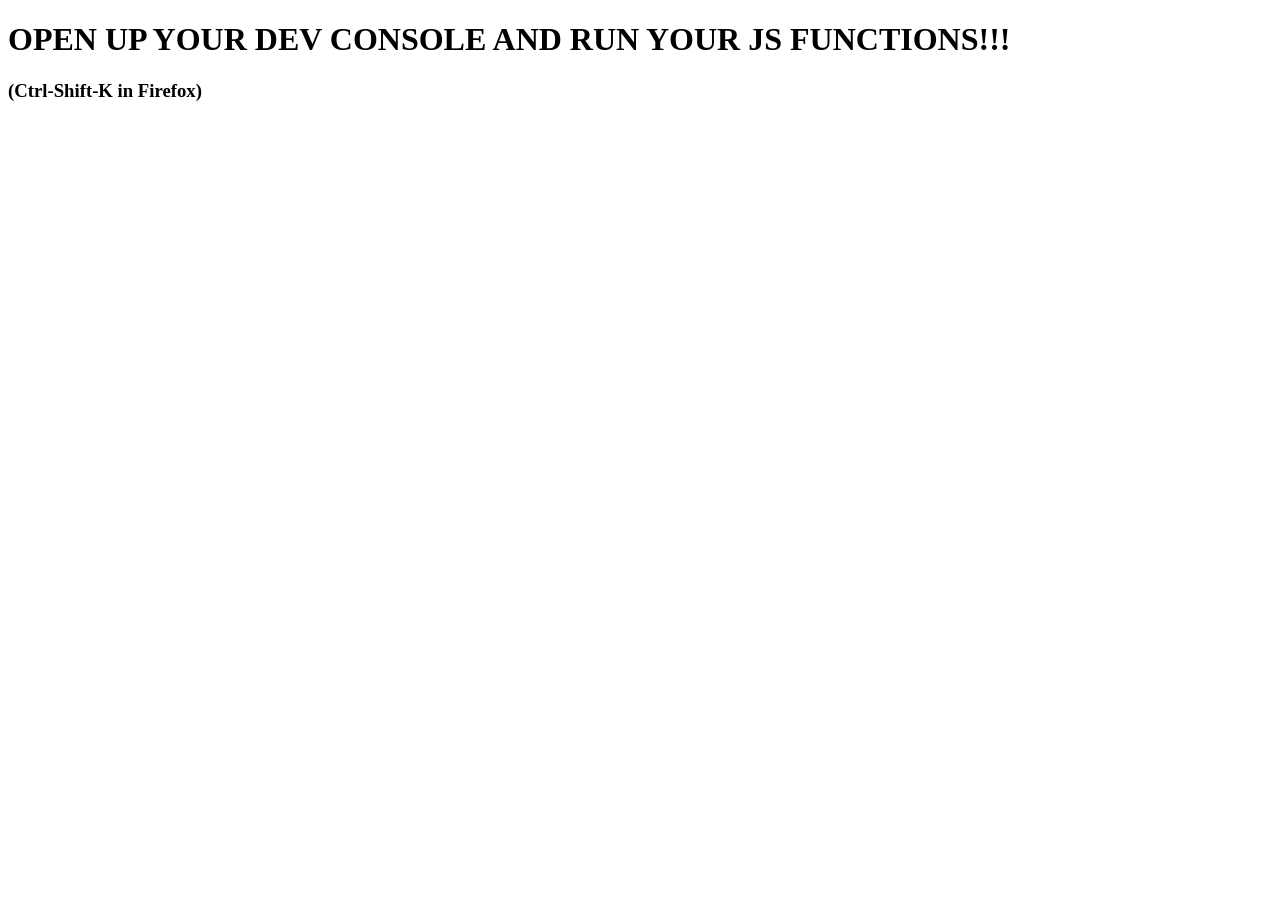
<file: 27_js/index.html>
<!DOCTYPE html>

<!--
     Team Phantom Tollbooth :: Clyde Sinclair, Fierce Dragon
     SoftDev pd0
     K27 -- Basic functions in JavaScript
     2022-02-03r
-->

<html lang="en">
  <!-- HTML file for intro JavaScript work -->

  <html>
    <head>
      <meta charset="utf-8"/>
      <title>JS work the first</title>
    </head>
    <body>
      <H1>OPEN UP YOUR DEV CONSOLE AND RUN YOUR JS FUNCTIONS!!!</H1>
      <h3>(Ctrl-Shift-K in Firefox)</h3>

      <script src="fibfac.js"></script>
    </body>
  </html>
</file>
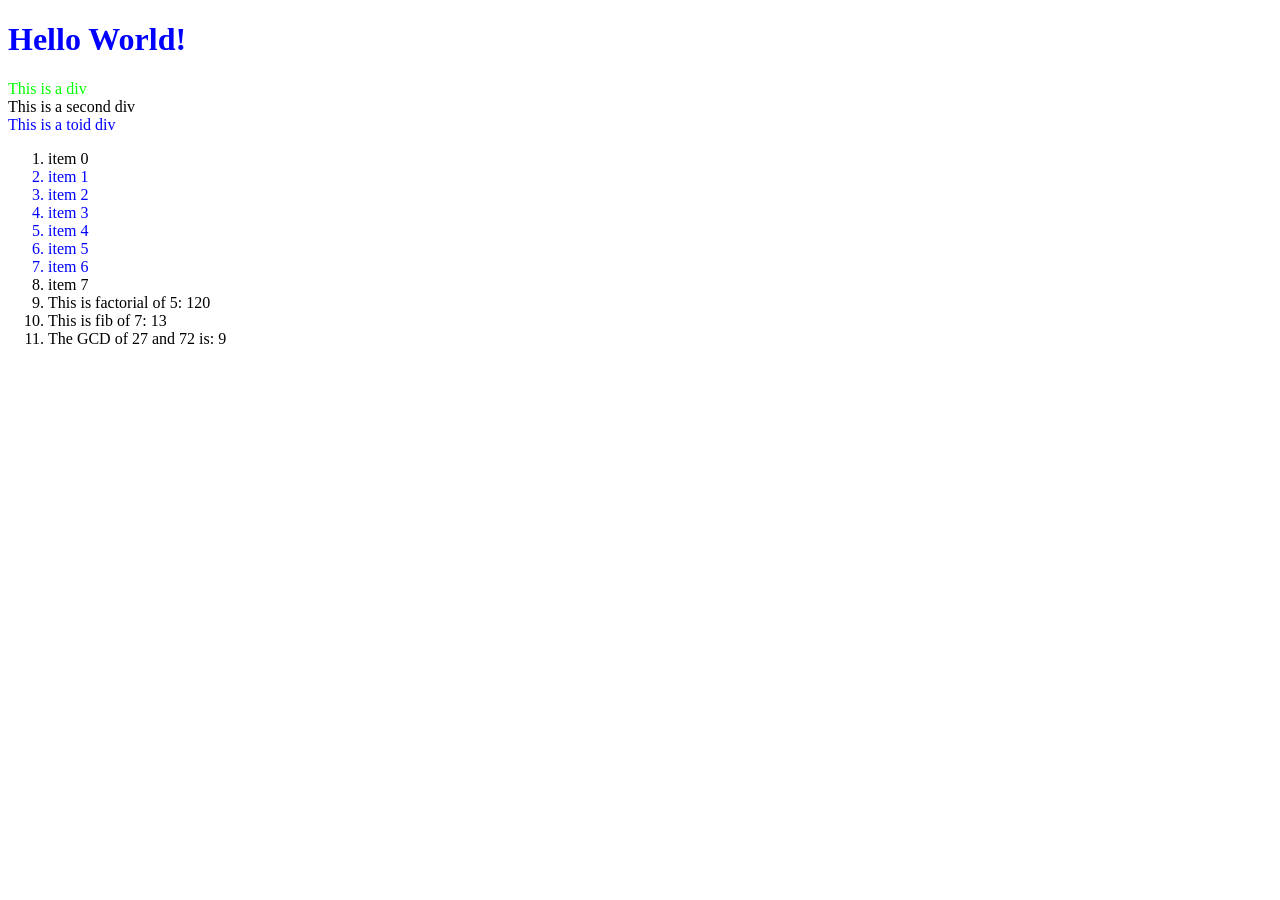
<file: 28_jsdom/index.html>
<!DOCTYPE html>

<!--
     Team (Liu)^2 :: Sophie Liu, Qina Liu
     SoftDev pd0
     K28 -- Manipulating the DOM
     2022-02-08
   --------------------------------------------------
-->

<html lang="en">
  <!-- HTML file for exploring JavaScript interactions with the DOM -->

  <head>
    <meta charset="utf-8">
    <style>
      .red   {color : #ff0000;}
      .green {color : #00ff00;}
      .blue  {color : #0000ff;}
    </style>
  </head>

  <body>
    <h1 id="h" class="blue">Hello World!</h1>

    <div id="div1" class="green">This is a div</div>
    <div id="div2">This is a second div</div>
    <div class="blue">This is a toid div</div>

    <ol id="thelist">
      <li class="">item 0</li>
      <li class="green blue">item 1</li>
      <li class="green blue">item 2</li>
      <li class="red green blue">item 3</li>
      <li class="red green blue">item 4</li>
      <li class="green blue">item 5</li>
      <li class="green blue">item 6</li>
      <li class="">item 7</li>
    </ol>

    <script src="dommy_consolery.js"></script>

  </body>
</html>
</file>
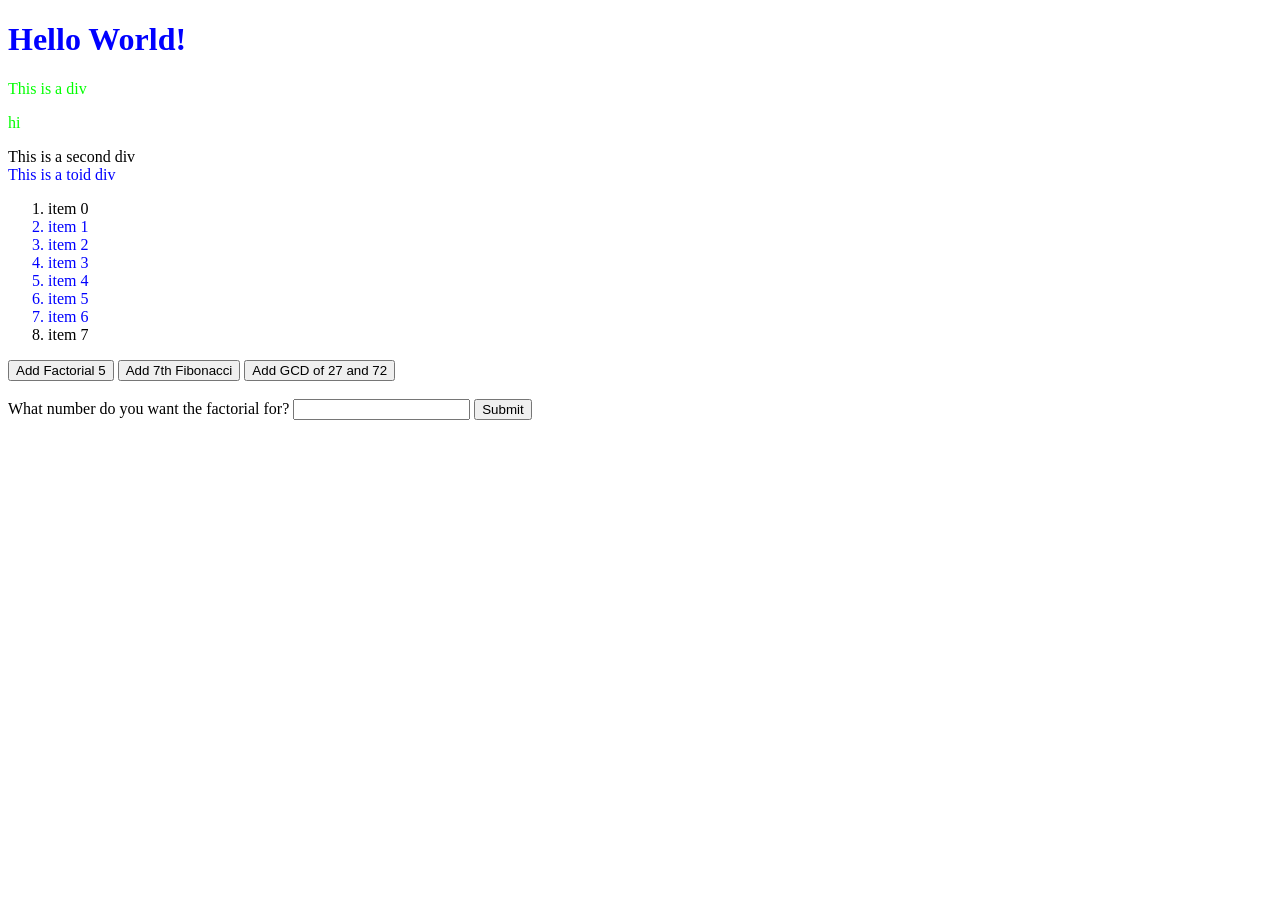
<file: 29_jsdom/index.html>
<!DOCTYPE html>

<!--
  Team Quixotic Insects :: Qina Liu, Ivan Mijacika
  SoftDev pd2
  K29 -- DOM ++
  2022-02-10
-->

<html lang="en">
  <!-- HTML file for exploring JavaScript interactions with the DOM -->

  <head>
    <meta charset="utf-8">
    <style>
      .red   {color : #ff0000;}
      .green {color : #00ff00;}
      .blue  {color : #0000ff;}
    </style>
  </head>

  <body>
    <h1 id="h" class="blue">Hello World!</h1>

    <div id="div1" class="green">This is a div</div>
    <div id="div2">This is a second div</div>
    <div class="blue">This is a toid div</div>

    <ol id="thelist">
      <li class="">item 0</li>
      <li class="green blue">item 1</li>
      <li class="green blue">item 2</li>
      <li class="red green blue">item 3</li>
      <li class="red green blue">item 4</li>
      <li class="green blue">item 5</li>
      <li class="green blue">item 6</li>
      <li class="">item 7</li>
    </ol>

    <button id="fac"> Add Factorial 5 </button>

    <button id = "fib"> Add 7th Fibonacci </button>

    <button id = "gcd"> Add GCD of 27 and 72 </button>

    <br><br>
    <form id="facForm">
      What number do you want the factorial for? 
      <input id= "facNum" type="text">
      <input id= "facFormButton" type="button" value="Submit">
    </form>

    <script src="dommy_consolery.js"></script>

  </body>
</html>
</file>
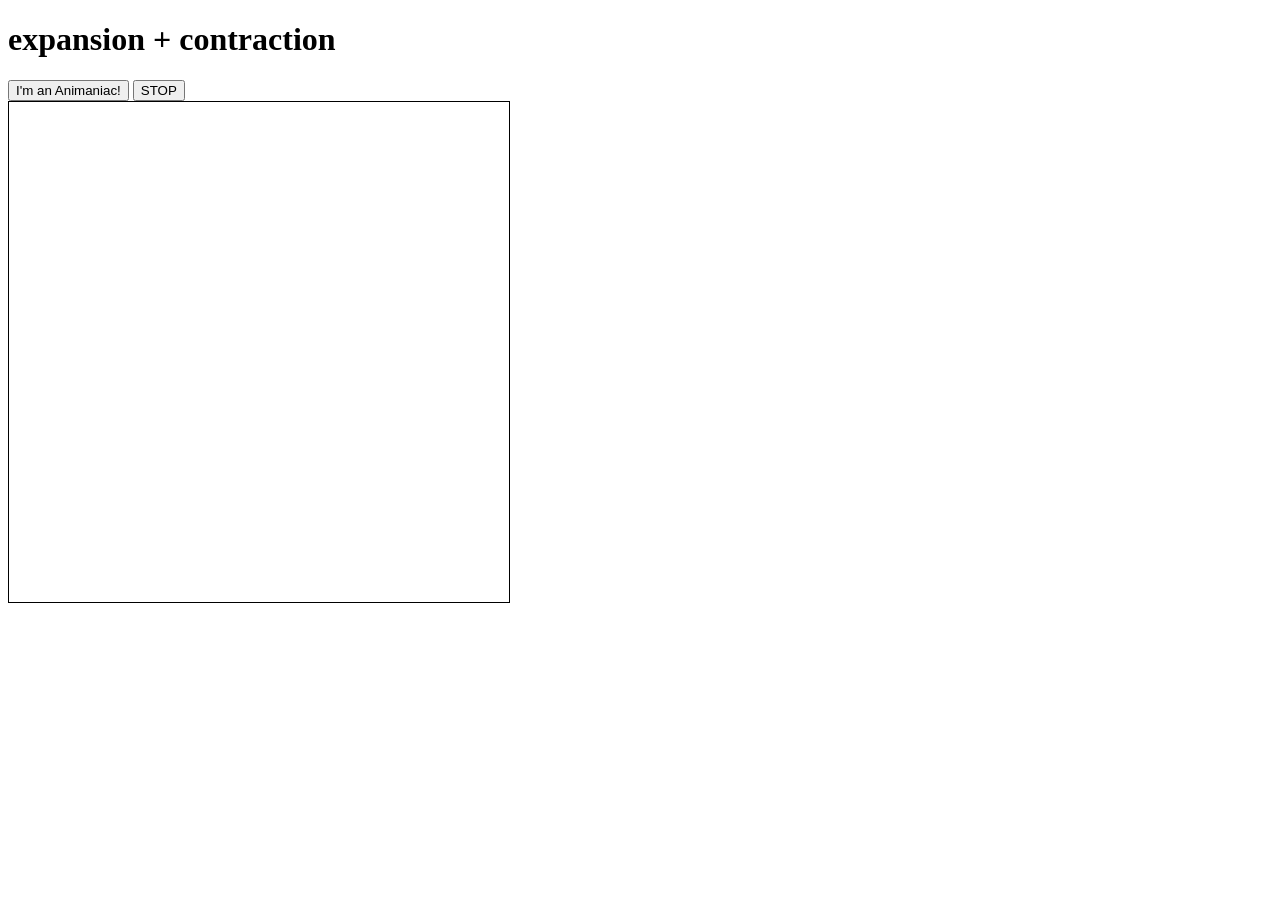
<file: 31_js-anim/index.html>
<!DOCTYPE html>
<html lang="en">
  <!-- Team Phantom Tollbooth :: Clyde Sinclair, Fierce Dragon
       SoftDev pd0
       K31 -- canvas based JS animation
       2022-02-15t
       HTML file for JavaScript canvas work
  -->

  <head>
    <meta charset="utf-8"/>
    <title>basic JS canvas work</title>
  </head>


  <head>
    <meta charset="utf-8"/>
    <title>The State of Animania</title>
  </head>

  <style>
    #playground { border: 1px solid black }
  </style>

  <h1>expansion + contraction</h1>

  <div>
    <button id="buttonCircle">
      I'm an Animaniac!
    </button>

    <button id="buttonStop">
      STOP
    </button>
  </div>

  <canvas width="500" height="500" id="playground">
  </canvas>

  <script src="animate.js"></script>

</html>
</file>
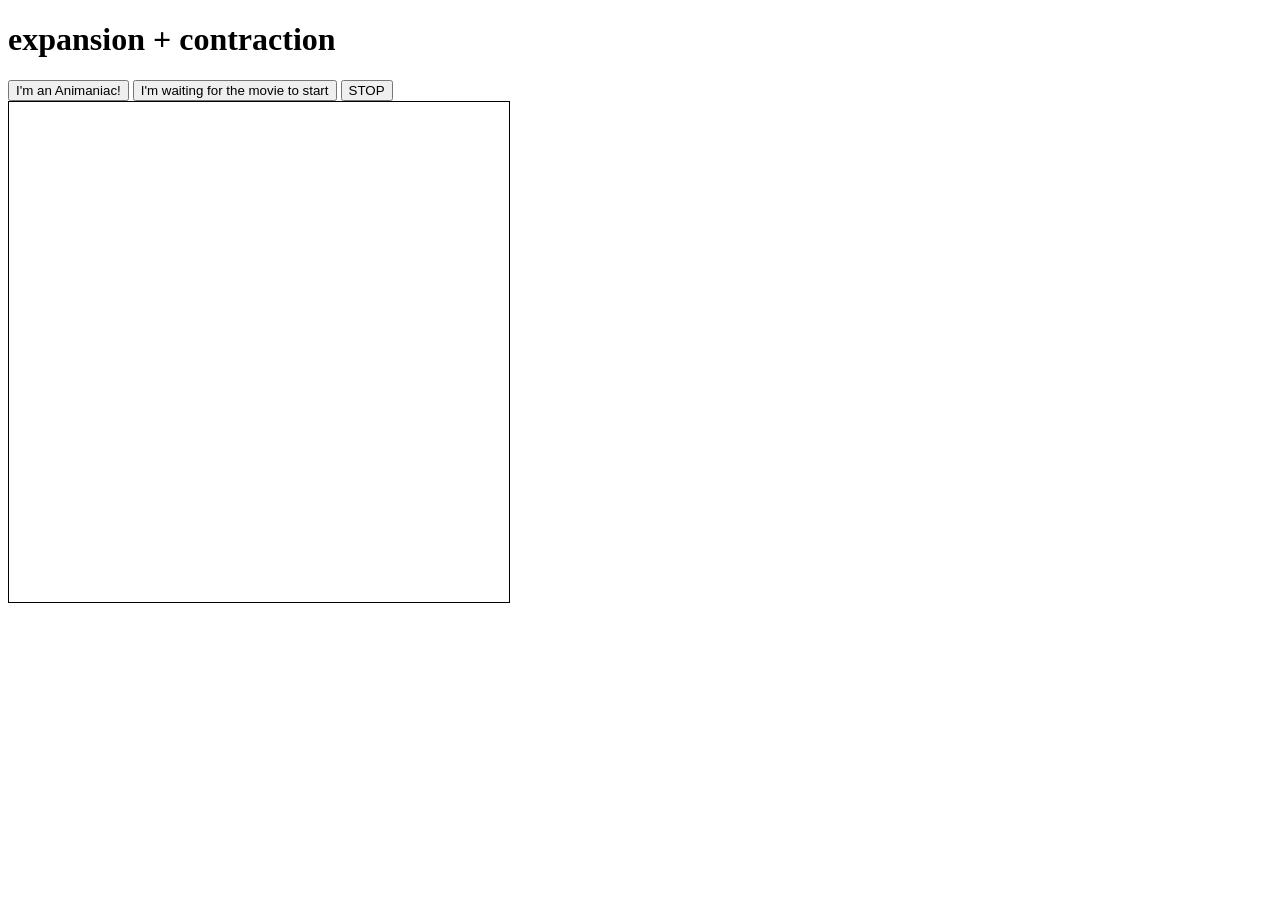
<file: 32_js-anim/index.html>
<!DOCTYPE html>
<html lang="en">
  <!-- Team Player :: Qina Liu, Rachel Xiao
       SoftDev pd2
       K32 -- More Moving Parts
       2022-02-17r
       HTML file for JavaScript canvas work
  -->

  <head>
    <meta charset="utf-8"/>
    <title>basic JS canvas work</title>
  </head>


  <head>
    <meta charset="utf-8"/>
    <title>The State of Animania</title>
  </head>

  <style>
    #playground { border: 1px solid black }
  </style>

  <h1>expansion + contraction</h1>

  <div>
    <button id="buttonCircle">
      I'm an Animaniac!
    </button>

    <button id="buttonDVD">
      I'm waiting for the movie to start
    </button>

    <button id="buttonStop">
      STOP
    </button>
  </div>

  <canvas width="500" height="500" id="playground">
  </canvas>

  <script src="animate.js"></script>

</html>
</file>
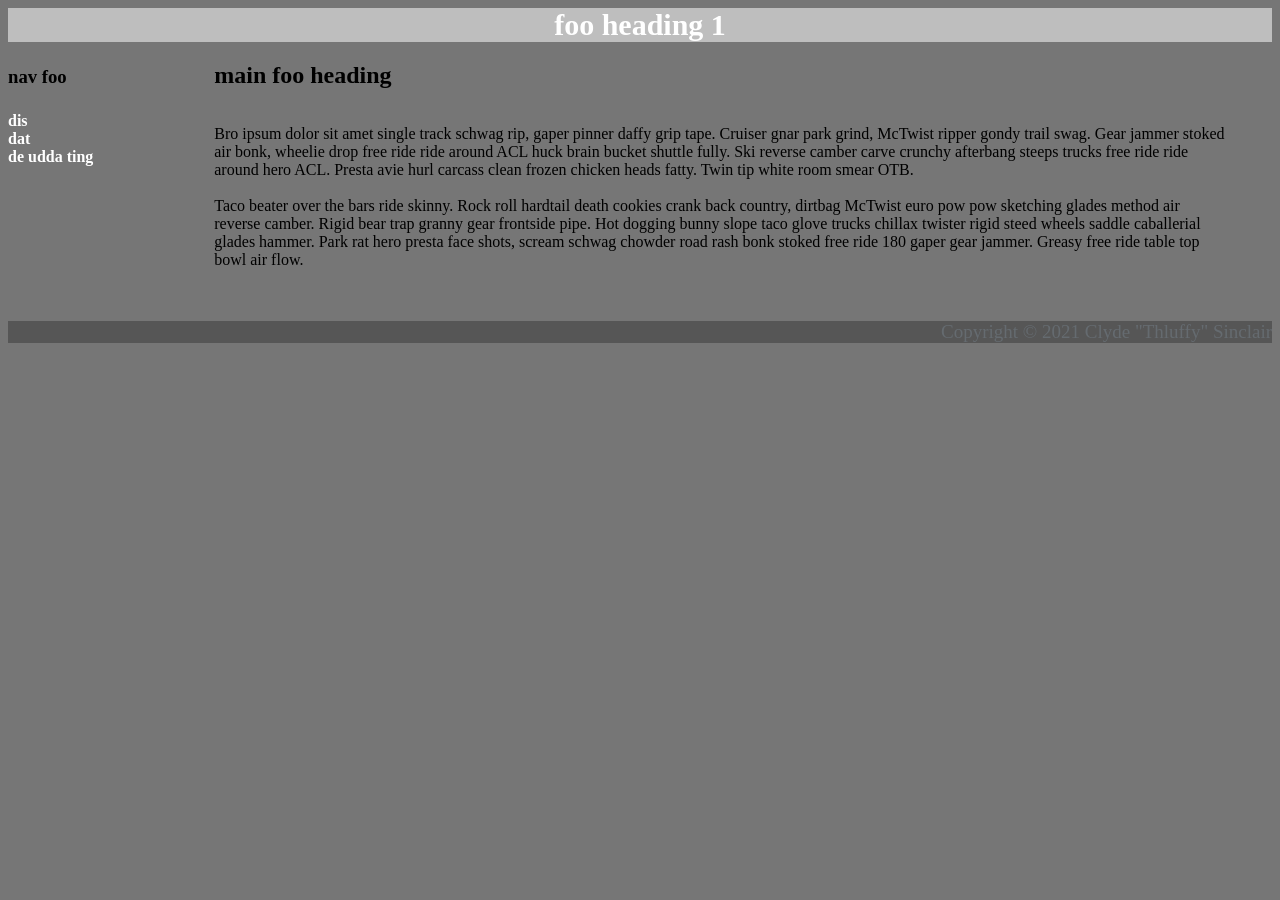
<file: 18_css/0_inline/index.html>
<!DOCTYPE html>
<html lang="en">
  <!-- Qina Liu, Joshua Kloepfer
       SoftDev
       K18 -- CSS basics
       2021-11-22
       time spent: 1.5 hours
    -->

  <head>
    <meta charset="utf-8"/>
    <title>foo title</title>
  </head>

  <body style="background-color: #767676;">
      <h1 style="color: white; text-align: center; background-color:rgb(190,190,190); font-size: 30px; margin-block-end: 0px; margin-block-start: 0px">foo heading 1</h1>
      <div style="display: inline-grid; width: 16%;">
    <h3 style="line-height: 0px;">nav foo</h3>
    <ul style="list-style-type: None; position:relative; right:40px;">
      <li><a style="color: white; text-decoration: none; cursor: unset; font-weight: bold" href="">dis</a></li>
      <li><a style="color: white; text-decoration: none; cursor: unset; font-weight: bold" href="">dat</a></li>
      <li><a style="color: white; text-decoration: none; cursor: unset; font-weight: bold" href="">de udda ting</a></li>
    </ul>
    </div>
    <div style="display: inline-grid; width: 80%;">
    <h2>main foo heading</h2>
    <p>Bro ipsum dolor sit amet single track schwag rip, gaper pinner daffy grip tape. Cruiser gnar park grind, McTwist ripper gondy trail swag. Gear jammer stoked air bonk, wheelie drop free ride ride around ACL huck brain bucket shuttle fully. Ski reverse camber carve crunchy afterbang steeps trucks free ride ride around hero ACL. Presta avie hurl carcass clean frozen chicken heads fatty. Twin tip white room smear OTB.
              <br>
              <br>
Taco beater over the bars ride skinny. Rock roll hardtail death cookies crank back country, dirtbag McTwist euro pow pow sketching glades method air reverse camber. Rigid bear trap granny gear frontside pipe. Hot dogging bunny slope taco glove trucks chillax twister rigid steed wheels saddle caballerial glades hammer. Park rat hero presta face shots, scream schwag chowder road rash bonk stoked free ride 180 gaper gear jammer. Greasy free ride table top bowl air flow.

      <br>
      <br>
    </div>
      <br>
      <br>

      <p style="text-align: right; background-color: rgb(86,86,86); color: rgb(101,107,112); font-size: 19px; margin-block-start: 0px;">Copyright &copy; 2021 Clyde "Thluffy" Sinclair

  </body>

</html>
</file>
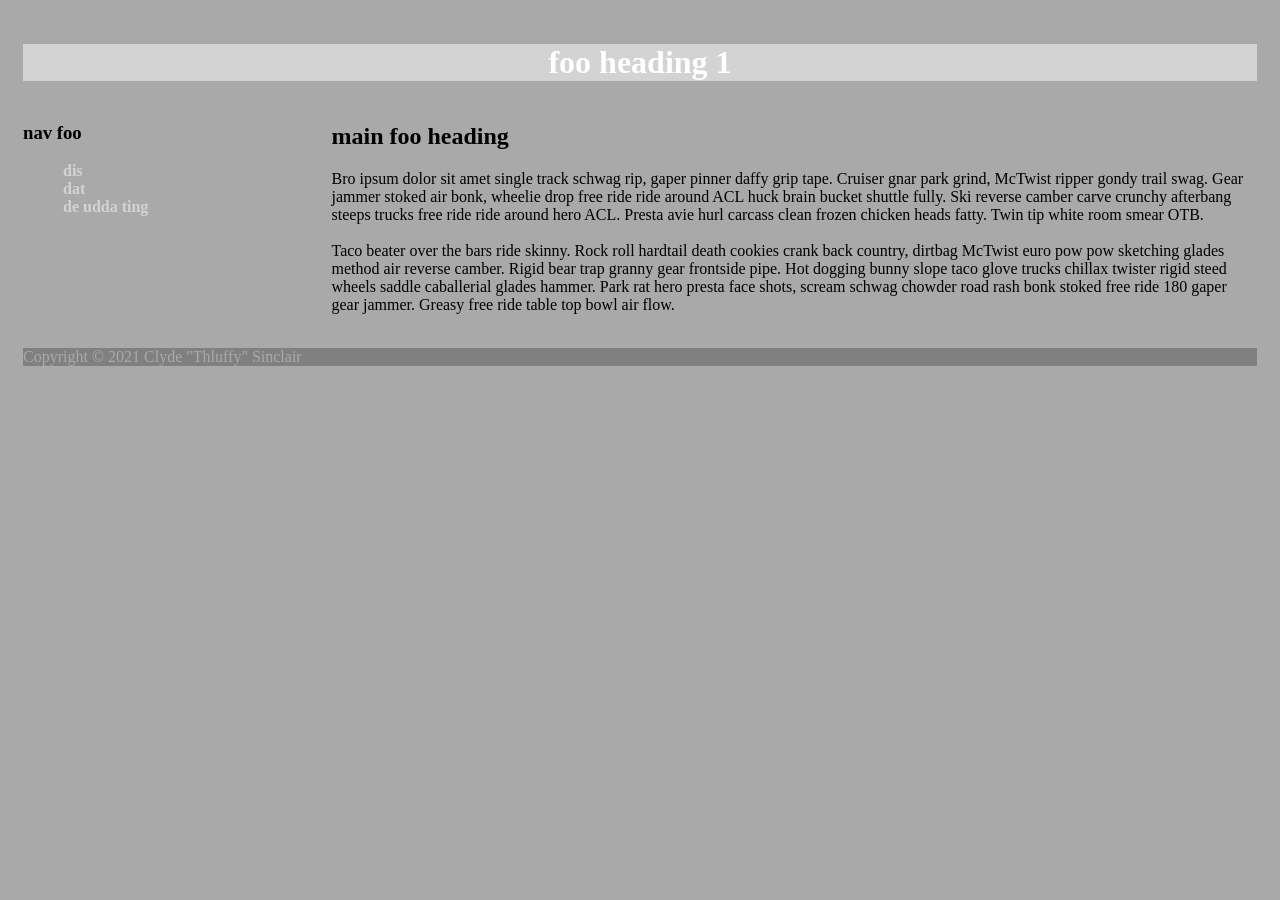
<file: 18_css/1_internal/index.html>
<!DOCTYPE html>
<html lang="en">
  <!-- Qina Liu, Joshua Kloepfer
       SoftDev
       K18 -- CSS basics
       2021-11-22
       time spent: 1.5 hours
    -->

  <head>
    <meta charset="utf-8"/>
    <title>foo title</title>
      <style>
          body {
           border-style: solid;
              border-color: darkgrey;
              border-width: 15px;
              background-color: darkgrey;
          }
          
          h1 {
           color: white;
              background-color: lightgrey;
              text-align: center;
          }
          
          a {
           color: lightgrey;
              font-weight: bold;
              text-decoration: none;
          }
          
          
          .nav {
           color: darkgrey;   
          }
          
          .footnote {
           color: darkgrey;
              background-color: grey
          }
          
          section {
           display: flex; 
              flex-flow: row wrap;
          }
          
          article {
           flex: 1;   
          }
          
          article:nth-of-type(2){
           flex: 3;  
          }
          
      </style>
  </head>
  <body>
    <h1>foo heading 1</h1>
          <section>
              <article>
    <h3>nav foo</h3>
      <div class="nav">
    <ul>
      <li><a href="">dis</a></li>
      <li><a href="">dat</a></li>
      <li><a href="">de udda ting</a></li>
    </ul>
      </div>
              </article>
              <article>
    <h2>main foo heading</h2>
    <p>Bro ipsum dolor sit amet single track schwag rip, gaper pinner daffy grip tape. Cruiser gnar park grind, McTwist ripper gondy trail swag. Gear jammer stoked air bonk, wheelie drop free ride ride around ACL huck brain bucket shuttle fully. Ski reverse camber carve crunchy afterbang steeps trucks free ride ride around hero ACL. Presta avie hurl carcass clean frozen chicken heads fatty. Twin tip white room smear OTB.
              <br>
              <br>
Taco beater over the bars ride skinny. Rock roll hardtail death cookies crank back country, dirtbag McTwist euro pow pow sketching glades method air reverse camber. Rigid bear trap granny gear frontside pipe. Hot dogging bunny slope taco glove trucks chillax twister rigid steed wheels saddle caballerial glades hammer. Park rat hero presta face shots, scream schwag chowder road rash bonk stoked free ride 180 gaper gear jammer. Greasy free ride table top bowl air flow.

      <br>
      <br>
              </article>
         </section>
        
        <div class="footnote">
      Copyright &copy; 2021 Clyde "Thluffy" Sinclair
      </div>
      
  </body>

</html>
</file>
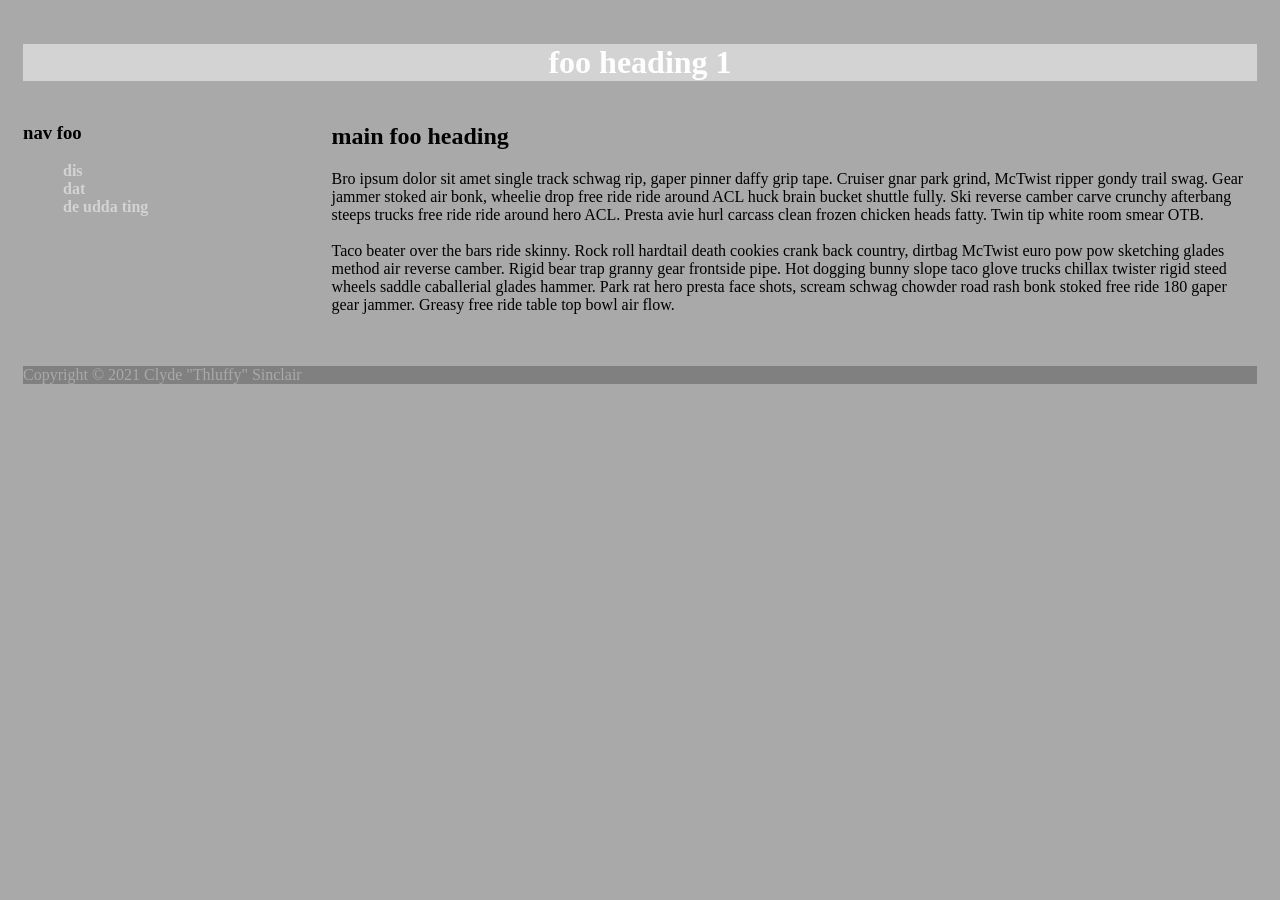
<file: 18_css/2_external/index.html>
<!DOCTYPE html>
<html lang="en">
  <!-- Qina Liu, Joshua Kloepfer
       SoftDev
       K18 -- CSS basics
       2021-11-22
       time spent: 1.5 hours
    -->

  <head>
    <meta charset="utf-8"/>
    <title>foo title</title>
      <link rel="stylesheet"
            type="text/css"
            href="style.css">
  </head>

  <body>
    <h1>foo heading 1</h1>
      <section>
      <article>
    <h3>nav foo</h3>
          <div class = "nav">
    <ul>
      <li><a href="">dis</a></li>
      <li><a href="">dat</a></li>
      <li><a href="">de udda ting</a></li>
    </ul>
          </div>
      </article>
      <article>
    <h2>main foo heading</h2>
    <p>Bro ipsum dolor sit amet single track schwag rip, gaper pinner daffy grip tape. Cruiser gnar park grind, McTwist ripper gondy trail swag. Gear jammer stoked air bonk, wheelie drop free ride ride around ACL huck brain bucket shuttle fully. Ski reverse camber carve crunchy afterbang steeps trucks free ride ride around hero ACL. Presta avie hurl carcass clean frozen chicken heads fatty. Twin tip white room smear OTB.
              <br>
              <br>
Taco beater over the bars ride skinny. Rock roll hardtail death cookies crank back country, dirtbag McTwist euro pow pow sketching glades method air reverse camber. Rigid bear trap granny gear frontside pipe. Hot dogging bunny slope taco glove trucks chillax twister rigid steed wheels saddle caballerial glades hammer. Park rat hero presta face shots, scream schwag chowder road rash bonk stoked free ride 180 gaper gear jammer. Greasy free ride table top bowl air flow.
             </article>
      </section>
      <br>
      <br>
        
        
        <div class = "footnote">
      Copyright &copy; 2021 Clyde "Thluffy" Sinclair
      </div>
      
  </body>

</html>
</file>
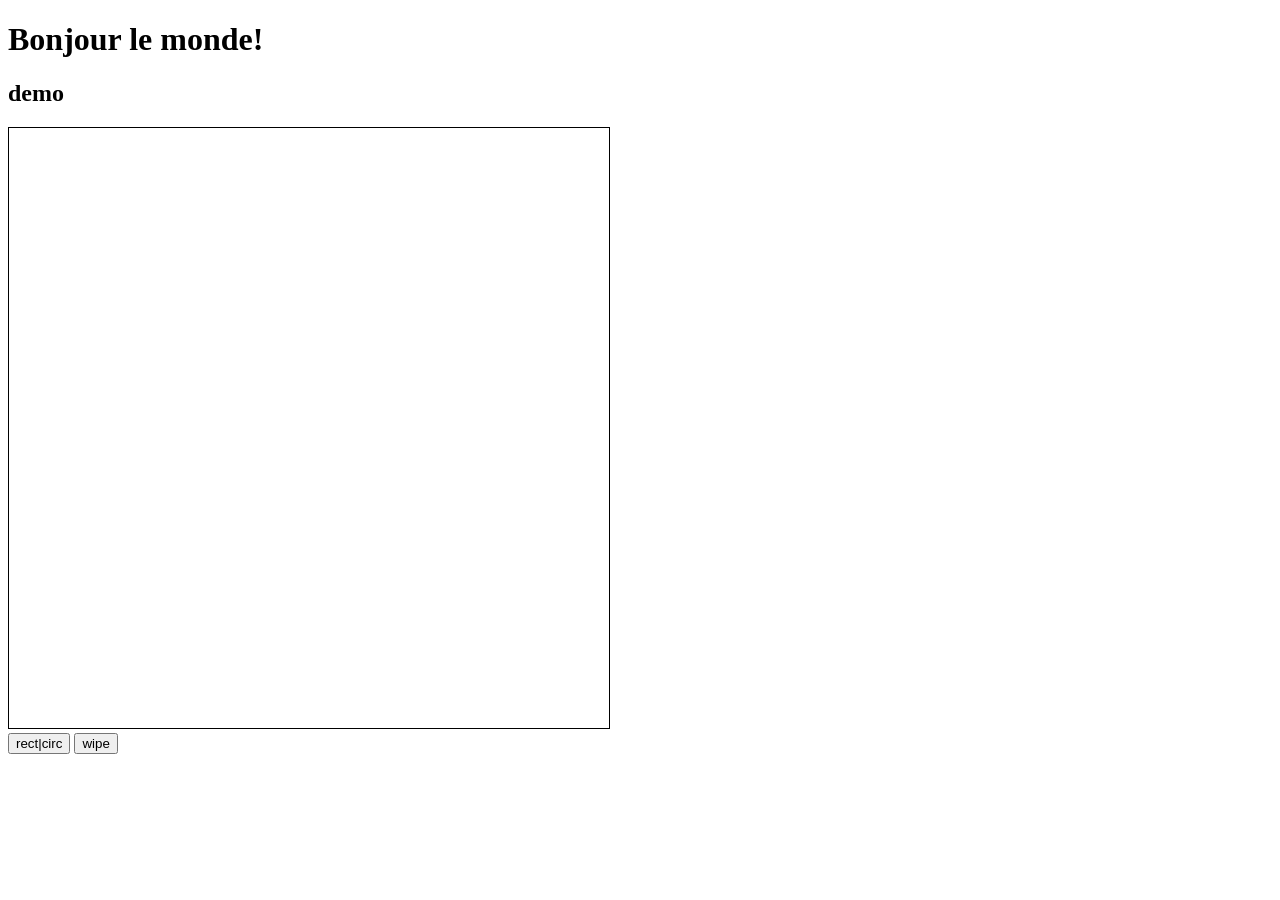
<file: 30_jsdraw/clickdraw.html>
<!DOCTYPE html>

<!--
  Team (Liu)^2 :: Sophie Liu, Qina Liu
  SoftDev pd2
  K30 -- JS Paint
  2022-02-14
--------------------------------------------------
-->

<html lang="en">
  <head>
    <meta charset="utf-8"/>
    <title>basic JS canvas work</title>
  </head>
  <style>
    #slate { border: 1px solid black }
  </style>
  <h1>Bonjour le monde!</h1>
  <h2>demo</h2>

  <div>
    <canvas height = "600" width = "600" id = "slate">
      dis dat alt text tho
    </canvas>
  </div>

  <button id="buttonToggle">rect|circ</button>
  <button id="buttonClear">wipe</button>

  <script src="clickdraw.js"></script>

</html>
</file>
<file: 18_css/2_external/style.css>
body {
           border-style: solid;
              border-color: darkgrey;
              border-width: 15px;
              background-color: darkgrey;
          }
          
          h1 {
           color: white;
              background-color: lightgrey;
              text-align: center;
          }
          
          a {
           color: lightgrey;
              font-weight: bold;
              text-decoration: none;
          }
          
          
          .nav {
           color: darkgrey;   
          }
          
          .footnote {
           color: darkgrey;
              background-color: grey
          }
          
          section {
           display: flex; 
              flex-flow: row wrap;
          }
          
          article {
           flex: 1;   
          }
          
          article:nth-of-type(2){
           flex: 3;  
          }
</file>
